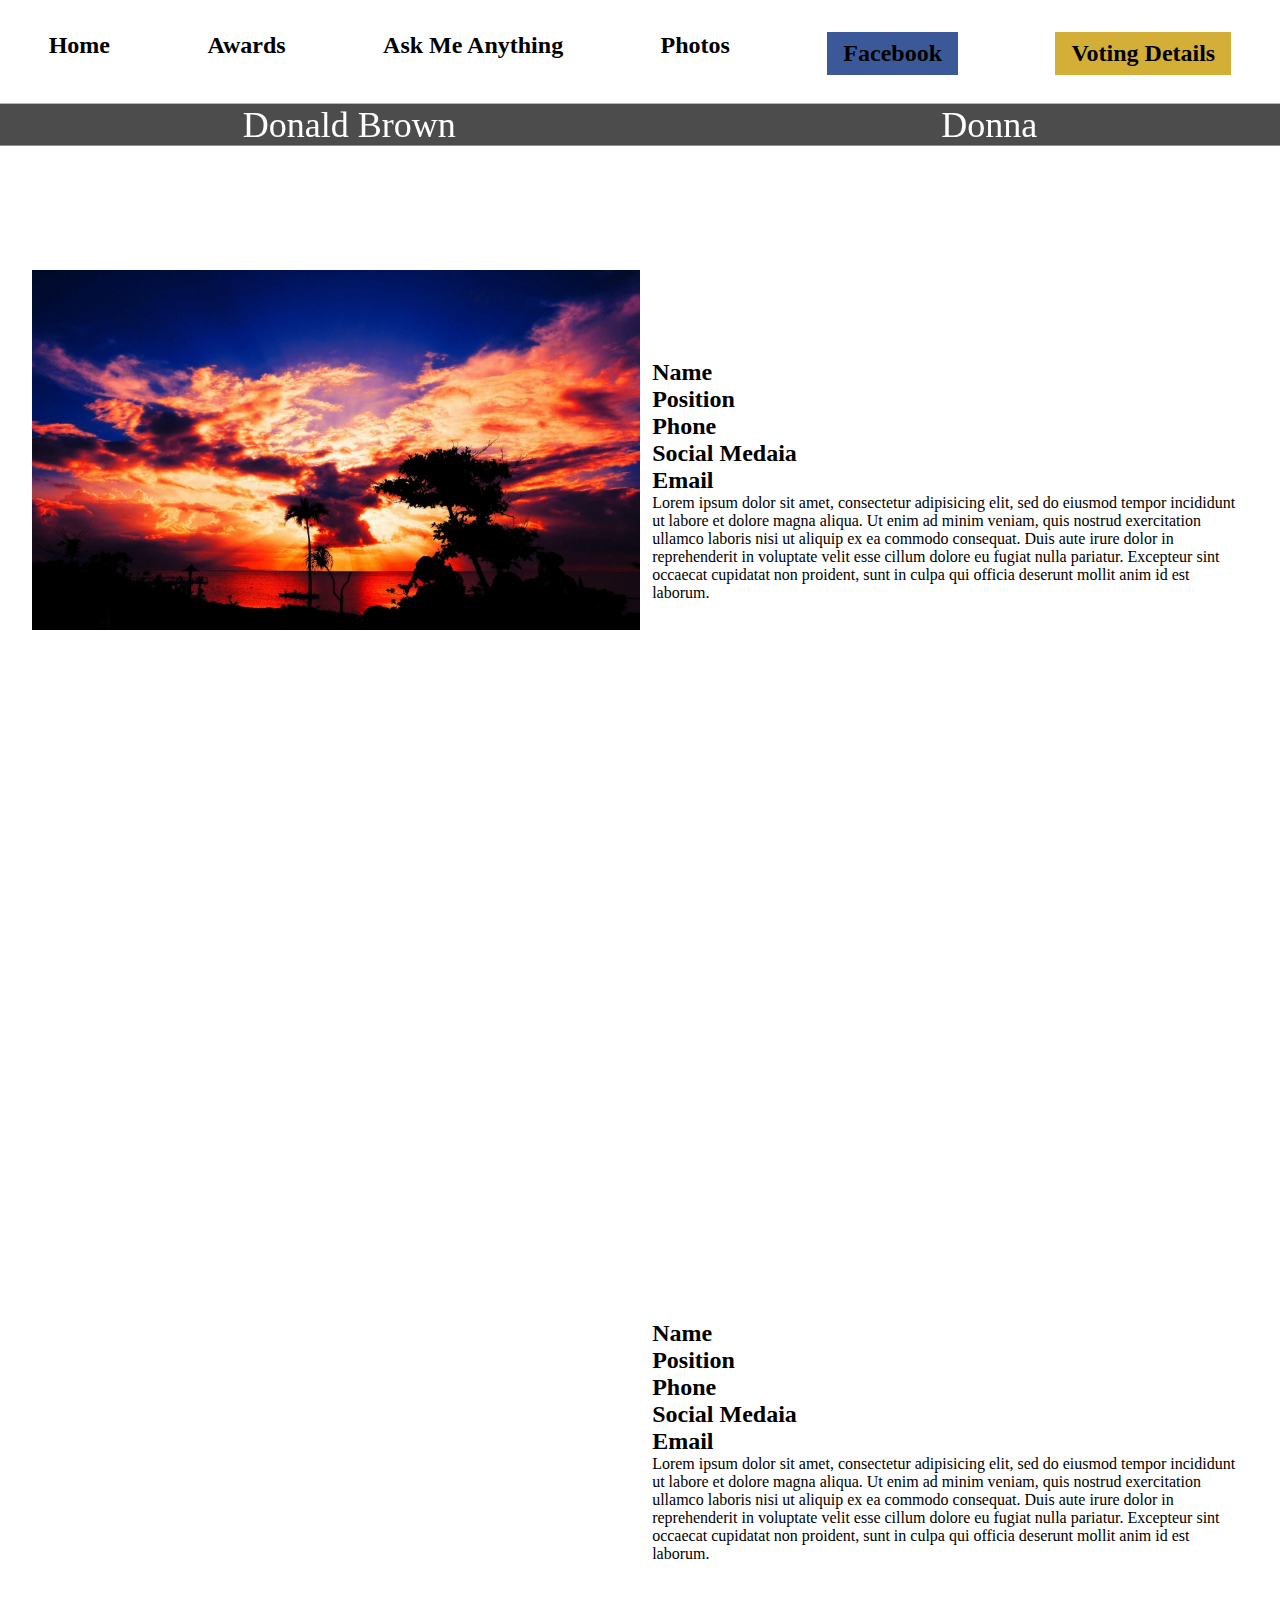
<file: docs/contact.html>
<!DOCTYPE html>
<html class = "html--contact" lang = "en">
    <head>
        <meta charset = "UTF-8">
        <meta name = "description" content = "This is a website about Donald Brown running for the judge of Poughkeepsie">
        <meta name = "viewport" content = "width=device-width, initial-scale=1.0">
        <meta name = "keywords" content = "judge, primaries, poughkeepsie, Donald Brown">
        <meta name = "author" content = "Alex Badia">
        <link href="https://fonts.googleapis.com/css?family=Lato:100,300,400,700,900" rel="stylesheet">
        <link rel = "stylesheet" href = "css\contactStyle.css">
        <title>Donald's Contact Info</title>
    </head>
    
    <body class = "body--contact">
        <header class = "header--contact">
                <ul class = "header__navigation--contact">
                    <li> <a id = "white-link" href = "index.html" > Home </a> </li>
                    <li> <a id = "white-link" href = "awards.html"> Awards </a> </li>
                    <li> <a id = "white-link" href = "index.html#AMA"> Ask Me Anything </a> </li>
                    <li> <a id = "white-link" href = "photos.html"> Photos </a> </li>
                    <li> <a class = "blue link" href = "#"> Facebook </a> </li>
                    <li> <a class = "special link" href = "index.html#voting--details"> Voting Details </a> </li>
                    <li id = "mobile-note"> Take A Look and Scroll Down!</li>
                </ul>
        </header>
        <main>
            <nav class = "navigation--contact"> 

                <ul class = "navigation--contact--links">
                    <li> <a class = "contact--links" href = "#"> Donald Brown </a> </li>
                    <li> <a class = "contact--links" href = "#">  Donna </a> </li>
                </ul>
            </nav>

            <section class = "section1">
                <div class = "image1-container--contact">
                    <!-- First background image in CSS -->
                </div>

                    <div class = "image1-details--contact">	

                        <h2 class = "subSection--headings"> Name </h2> 

                        <h2 class = "subSection--headings"> Position </h2> 

                        <h2 class = "subSection--headings"> Phone  </h2>

                        <h2 class = "subSection--headings"> Social Medaia </h2>

                        <h2 class = "subSection--headings">Email  </h2>

                        <p class = "subSection--text"> Lorem ipsum dolor sit amet, consectetur adipisicing elit, sed do eiusmod
                        tempor incididunt ut labore et dolore magna aliqua. Ut enim ad minim veniam,
                        quis nostrud exercitation ullamco laboris nisi ut aliquip ex ea commodo
                        consequat. Duis aute irure dolor in reprehenderit in voluptate velit esse
                        cillum dolore eu fugiat nulla pariatur. Excepteur sint occaecat cupidatat non
                        proident, sunt in culpa qui officia deserunt mollit anim id est laborum. 
                        </p>
                    </div>
            </section>

            <section class = "section2">
                <div class = "image2-container--contact">
                    <!-- First background image in CSS -->
                </div>

                    <div class = "image2-details--contact">	

                        <h2 class = "subSection--headings"> Name </h2> 

                        <h2 class = "subSection--headings"> Position </h2> 

                        <h2 class = "subSection--headings"> Phone  </h2>

                        <h2 class = "subSection--headings"> Social Medaia </h2>

                        <h2 class = "subSection--headings">Email  </h2>

                        <p class = "subSection--text"> Lorem ipsum dolor sit amet, consectetur adipisicing elit, sed do eiusmod
                        tempor incididunt ut labore et dolore magna aliqua. Ut enim ad minim veniam,
                        quis nostrud exercitation ullamco laboris nisi ut aliquip ex ea commodo
                        consequat. Duis aute irure dolor in reprehenderit in voluptate velit esse
                        cillum dolore eu fugiat nulla pariatur. Excepteur sint occaecat cupidatat non
                        proident, sunt in culpa qui officia deserunt mollit anim id est laborum. 
                        </p>
                    </div>
             </section>

        </main>
    </body>
</html>
</file>
